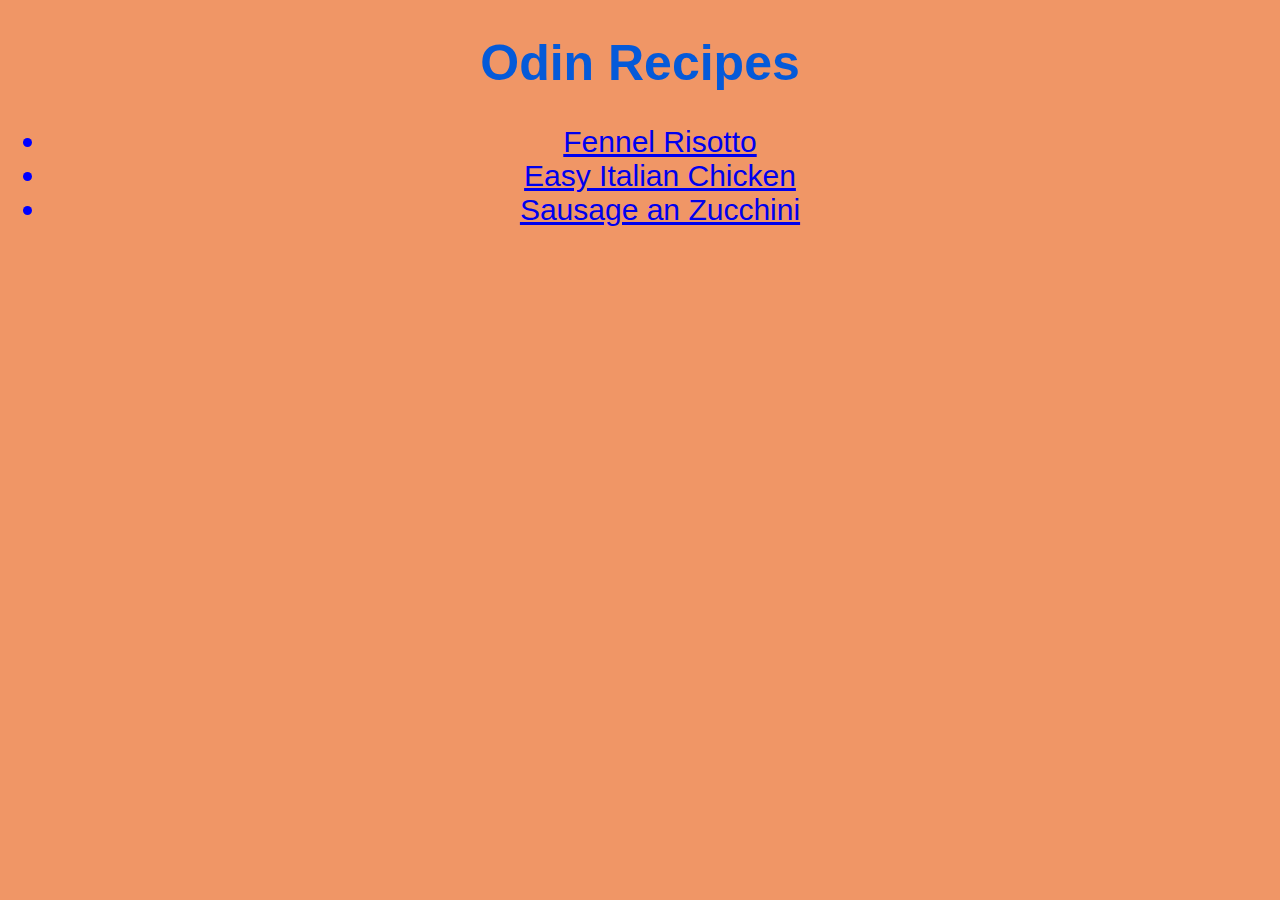
<file: index.html>
<!DOCTYPE html>
<html>
    <head>
        <title>Odin recipes</title>
        <meta charset="utf-8">
        <link rel="stylesheet" href="styles.css">
    </head>
    <body>
        <h1>Odin Recipes</h1>
        <ul class="ind">
            <li><a href="list/fennel_risotto.html">Fennel Risotto</a></li>
            <li><a href="list/italian_chicken.html">Easy Italian Chicken</a></li>
            <li><a href="list/sausage_and_zucchini.html">Sausage an Zucchini</a></li>
        </ul>
    </body>
</html>
</file>
<file: styles.css>
* {
    background-color: hsl(21, 82%, 67%);
    font-family: 'Franklin Gothic Medium', 'Arial Narrow', Arial, sans-serif;
}

img {
    width: 300px;
    height: 300px;
}

h1 {
    text-align: center;
    color: rgb(5, 90, 217);
    font-size: 50px;
    font-weight: bold;
}

.ind {
    color: blue;
    text-align: center;
    font-size: 30px;
}

h2 {
    color: green;
    font-size: 30px;
}

p {
    color: rgb(25, 100, 220);
    font-size: 22px;
}

ul {
    color: rgb(15, 67, 151);
    font-size: 22px;
}

ol {
    font-size: 22px;
    color: rgb(7, 34, 77);
}
</file>
